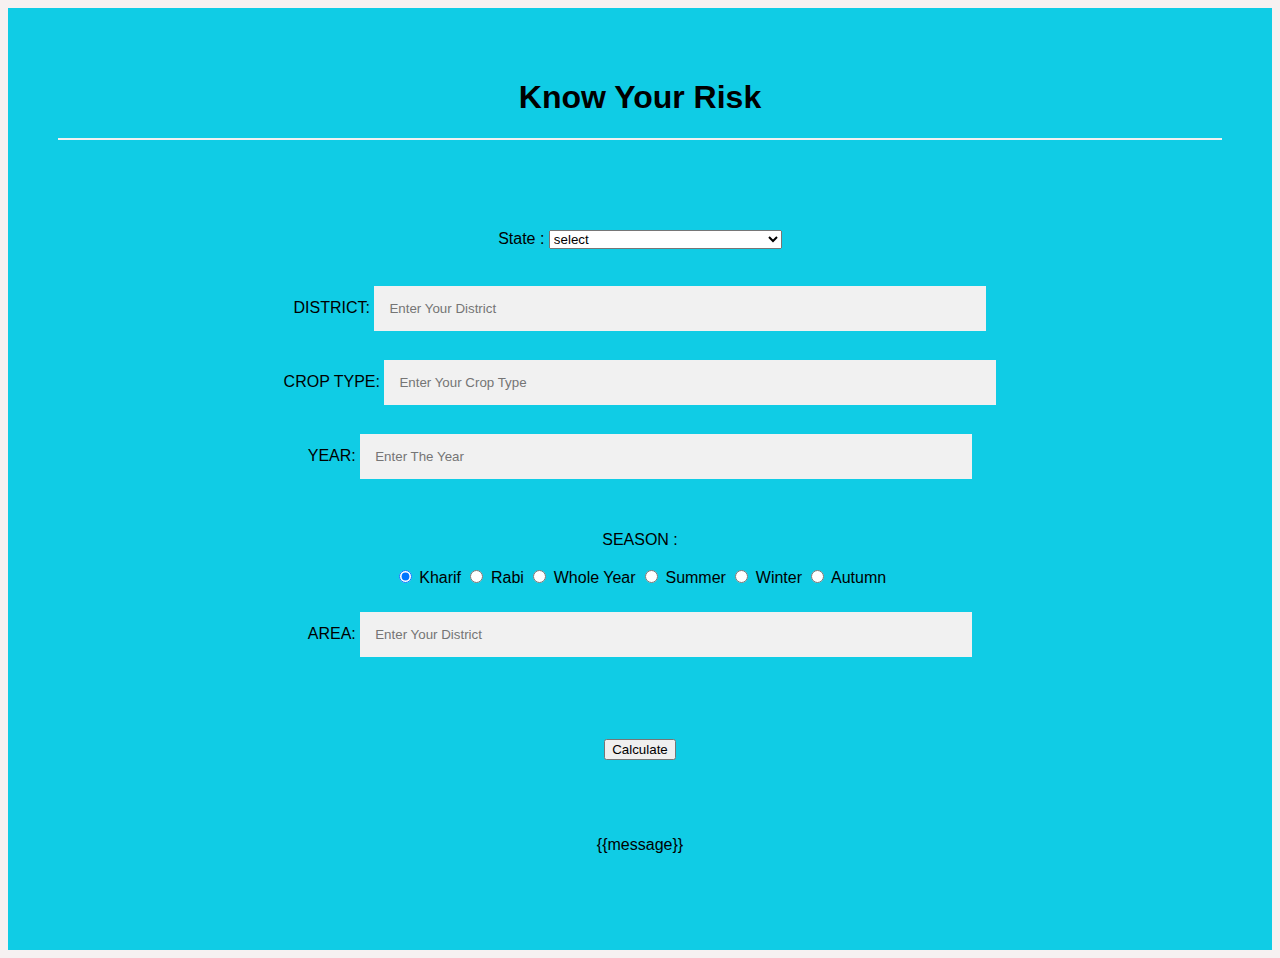
<file: html code/template/fillout.html>
<!DOCTYPE html>
<html>
<head>
<meta name="viewport" content="width=device-width, initial-scale=1">
<style>
body{
  font-family: Calibri, Helvetica, sans-serif;
  background-color:rgb(246, 241, 241);
}
.container {
    padding: 50px;
  background-color: rgb(16, 204, 229);
}

input[type=text], input[type=password], textarea {
  width: 50%;
  padding: 15px;
  margin: 7px 0 22px 0;
  display: inline-block;
  border: none;
  background: #f1f1f1;
}
input[type=text]:focus, input[type=password]:focus {
  background-color: rgb(255, 254, 252);
  outline: none;
}
 div {
            padding: 30px 0;
         }
hr {
  border: 1px solid #f1f1f1;
  margin-bottom: 60px;
}
.registerbtn {
  background-color: #4CAF50;
  color: rgb(128, 31, 31);
  padding: 16px 20px;
  margin: 8px 0;
  border: none;
  cursor: pointer;
  width: 50%;
  opacity: 0.9;
}
.registerbtn:hover {
  opacity: 1;
}
</style>
</head>
<body>
<form style="text-align:center;" method="post" action="/submit">
  <div class="container">
  <center>  <h1>Know Your Risk </h1> </center>
  <hr>
  <div>
  <label> 
    State :
    </label>  
    <select name="stateName">
    <option value="">select</option>
    <option name="state" value="Andaman and Nicobar Island">Andaman and Nicobar Island</option>
    <option name="state" value="Andhra Pradesh">Andhra Pradesh</option>
    <option name="state" value="Arunachal Pradesh">Arunachal Pradesh</option>
    <option name="state" value="Assam">Assam</option>
    <option name="state" value="Bihar">Bihar</option>
    <option name="state" value="CHANDIGARH">CHANDIGARH</option>
    <option name="state" value="Chhattisgarh">Chhattisgarh</option>
    <option name="state" value="Dadra and Nagar Haveli">Dadra and Nagar Haveli</option>
    <option name="state" value="Daman and Diu">Daman and Diu</option>
    <option name="state" value="Delhi">Delhi</option>
    <option name="state" value="Goa">Goa</option>
    <option name="state" value="Gujarat">Gujarat</option>
    <option name="state" value="Haryana">Haryana</option>
    <option name="state" value="Himachal Pradesh">Himachal Pradesh</option>
    <option name="state" value="Jammu and Kashmir">Jammu and Kashmir</option>
    <option name="state" value="Jharkhand">Jharkhand</option>
    <option name="state" value="Karnataka">Karnataka</option>
    <option name="state" value="Kerala">Kerala</option>
    <option name="state" value="Laddak">Laddak</option>
    <option name="state" value="Madhya Pradesh">Madhya Pradesh</option>
    <option name="state" value="Maharashtra">Maharashtra</option>
    <option name="state" value="Manipur">Manipur</option>
    <option name="state" value="Meghalaya">Meghalaya</option>
    <option name="state" value="Mizoram">Mizoram</option>
    <option name="state" value="Nagaland">Nagaland</option>
    <option name="state" value="Odisha">Odisha</option>
    <option name="state" value="Puducherry">Puducherry</option>
    <option name="state" value="Punjab">Punjab</option>
    <option name="state" value="Rajasthan">Rajasthan</option>
    <option name="state" value="Sikkim">Sikkim</option>
    <option name="state" value="Tamil Nadu">Tamil Nadu</option>
    <option name="state" value="Telangana">Telangana</option>
    <option name="state" value="THE DADRA AND NAGAR HAVELI">THE DADRA AND NAGAR HAVELI</option>
    <option name="state" value="Tripura">Tripura</option>
    <option name="state" value="Uttar Pradesh">Uttar Pradesh</option>
    <option name="state" value="Uttarakhand">Uttarakhand</option>
    <option name="state" value="West Bengal">West Bengal</option>
    
    
    </select>
    </div>
<label> DISTRICT: </label> 
<input type="text" name="district" placeholder="Enter Your District" size="15" required /> <br>
<label> CROP TYPE:</label>  
<input type="text" name="crop" placeholder="Enter Your Crop Type" size="15"required /><br> 
<label> YEAR:</label>  
<input type="text" name="year" placeholder="Enter The Year" size="15"required />
<div>
<label> 
SEASON :
</label><br>
<br>
<input type="radio" value="Kharif" name="season" checked > Kharif
<input type="radio" value="Rabi" name="season"> Rabi 
<input type="radio" value="Whole Year" name="season"> Whole Year
<input type="radio" value="Summer" name="season"> Summer 
<input type="radio" value="Winter" name="season"> Winter
<input type="radio" value="Autumn" name="season"> Autumn

<br>
<br>
<label> AREA: </label> 
<input type="text" name="area" placeholder="Enter Your District" size="15" required /> <br>

</div>
  <div style="text-align:center;">
    <button type="submit" style="text-align:center;">Calculate</button>
  </div>

  <div style="text-align:center;">
    <p style="text-align: center;">{{message}}</p>

  </div>
</file>
